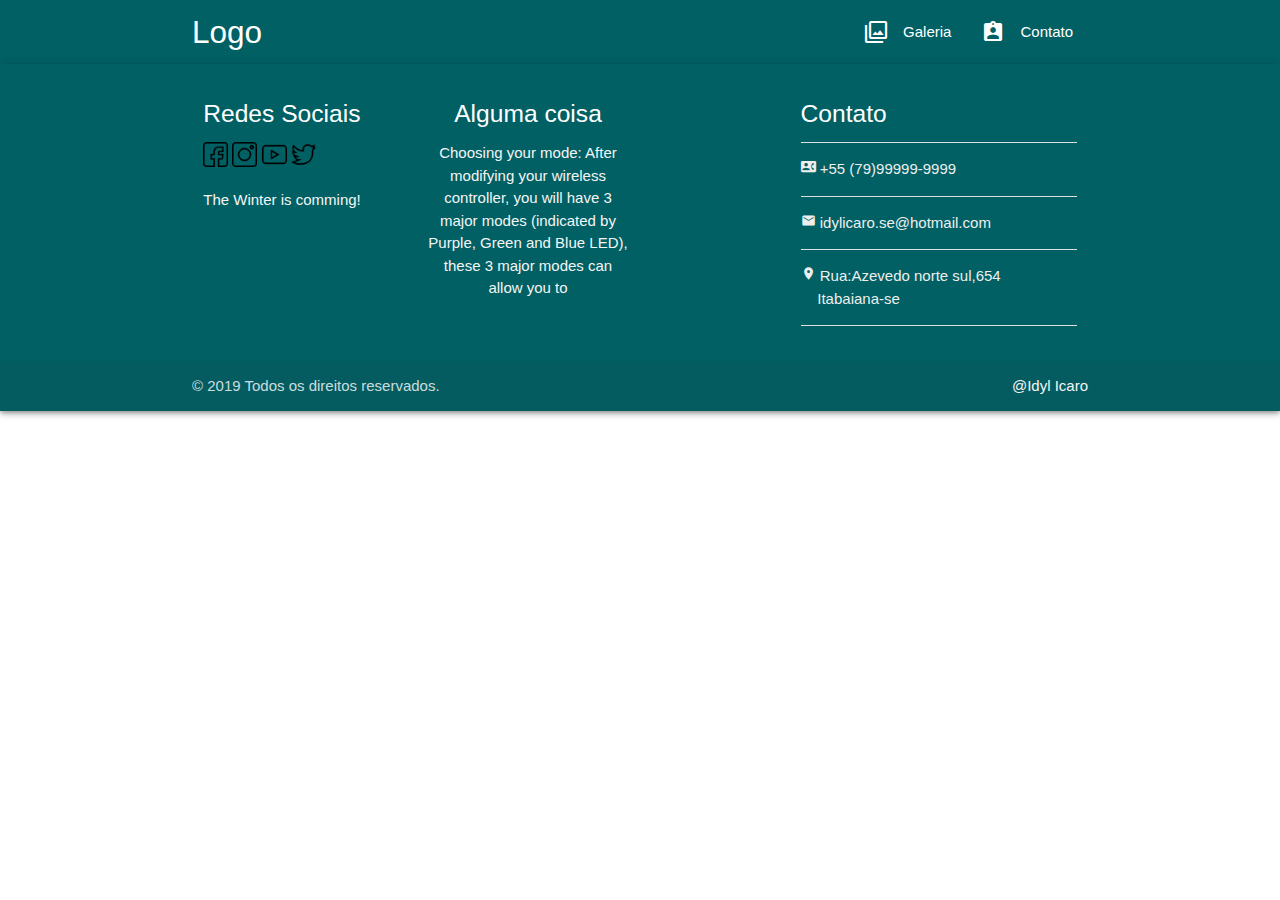
<file: Photographics/contato.html>
<!DOCTYPE html>
<!-- @Idyl Icaro -->

<html lang="pt-br">
	<head>
		<meta charset="utf-8">
		<title>Photographics</title>

		<!-- Google icon font -->
		<link href="https://fonts.googleapis.com/icon?family=Material+Icons" rel="stylesheet">
		<!-- Arquivo Materialize.css -->
		<link rel="stylesheet" type="text/css" href="css/materialize.css">
		<!-- Meu CSS -->
		<link rel="stylesheet" type="text/css" href="css/custom.css">
	</head>

	<!--  Jquery -->
	<script src="https://code.jquery.com/jquery-3.3.1.min.js"></script>
	<!-- Arquivo Materialize.css -->
	<script src="js/materialize.js" type="text/javascript"></script>
	<script >
  	
		$(document).ready(function(){
    $('.sidenav').sidenav();
  	});

	</script>


<!-- Classe card panel para criar um painel , Teal e a cor, hoverable e pra da um efeito quando mause ficar em cima ,z-depth e a sombra -->
<body>

	<header>
			<!-- Barra de navegaçao -->
<nav class="top-bar">
  <nav class="cyan darken-4 z-depth-0">
    <div class="nav-wrapper container">
      <a href="#!" class="brand-logo">Logo</a>
      <a href="#" data-target="mobile-demo" class="sidenav-trigger"><i class="material-icons">menu</i></a>
      <ul class="right hide-on-med-and-down">
        <li><a href="galeria.html"><i class="material-icons left">filter</i>Galeria</a></li>
        <li><a href="badges.html"><i class="material-icons left">assignment_ind</i>Contato</a></li>
        
      </ul>
    </div>
  </nav>

  <ul class="sidenav" id="mobile-demo">
    <li><a href="galeria.html"><i class="material-icons left">filter</i>Galeria</a></li>
    <li><a href="badges.html"><i class="material-icons left">assignment_ind</i>Contato</a></li>
    
  </ul>

  <menu>
	<ul class="sidenav" id="menu-mobile">
    <li><a href="sass.html"><i class="material-icons left">filter</i>Galeria</a></li>
    <li><a href="collapsible.html"><i class="material-icons left">assignment_ind</i>Contato</a></li>
  </ul>
</menu>
</div>  

</header>


<!-- Conteudo da Pagina  -->
<main>

		
</main>

  	<footer class="page-footer cyan darken-4 z-depth-2">
          <div class="container">
            <div class="row">
            	<!-- Primeira Coluna -->
              <div class="col l3 s12">
                <h5 class="white-text">Redes Sociais</h5>
                <ul>
                  <a class="grey-text text-lighten-3" href="#!"><i><img src="images/facebook.png" height="25"width="25"></i></a>
                  <a class="grey-text text-lighten-3" href="#!"><i><img src="images/instagram.png" height="25"width="25"></i></a>
                  <a class="grey-text text-lighten-3" href="#!"><i><img src="images/youtube.png" height="25"width="25"></i></a>
                  <a class="grey-text text-lighten-3" href="#!"><i><img src="images/twitter.png" height="25"width="25"></i></a>
                </ul>
                <p class="grey-text text-lighten-4">The Winter is comming!</p>
              </div>
              	<!-- Segunda Coluna -->
               <div class="col l3 s12 center">
                <h5 class="white-text">Alguma coisa</h5>
                <p class="grey-text text-lighten-4">Choosing your mode: After modifying your wireless controller, you will have 3 major modes (indicated by Purple, Green and Blue LED), these 3 major modes can allow you to </p>
              </div>
              	<!-- Terceira Coluna -->
              <div class="col l4  s12 right">
                <h5 class="white-text">Contato</h5>
                <ul >
                <div class="divider"></div>

                <div class="section"> <a class="grey-text text-lighten-3" > <i class="material-icons tiny">contact_phone </i> +55 (79)99999-9999</a></div>
                <div class="divider"></div>
                <div class="section"><a class="grey-text text-lighten-3" > <i class="material-icons tiny">email </i> idylicaro.se@hotmail.com</a></div>
                <div class="divider"></div>
                <div class="section"> <a class="grey-text text-lighten-3 " > <i class="material-icons tiny">location_on </i> Rua:Azevedo norte sul,654<br>&nbsp;&nbsp;&nbsp;&nbsp;Itabaiana-se</a>
                </div>
                <div class="divider"></div>
                 	  
                </ul>
              </div>
            </div>
          </div>
          <!-- Segunda parte do rodape -->
          <div class="footer-copyright">
            <div class="container">
            © 2019 Todos os direitos reservados.
            <a class="grey-text text-lighten-4 right small" >@Idyl Icaro</a>
            </div>
          </div>
    </footer>
    <!-- Fim Do RODAPE-->



	</body>
</html>
</file>
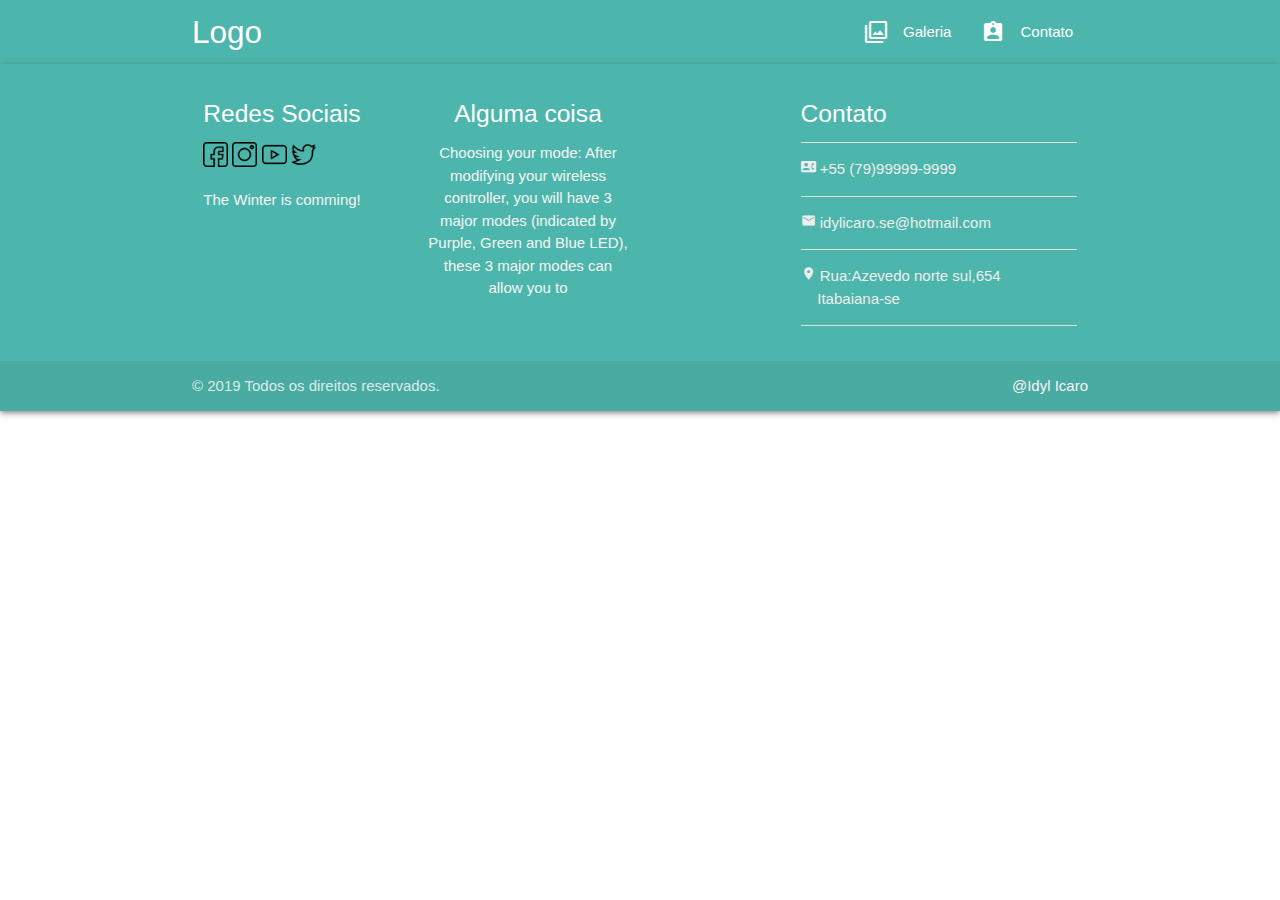
<file: Photographics/galeria.html>
<!DOCTYPE html>
<!-- @Idyl Icaro -->

<html lang="pt-br">
	<head>
		<meta charset="utf-8">
		<title>Photographics</title>

		<!-- Google icon font -->
		<link href="https://fonts.googleapis.com/icon?family=Material+Icons" rel="stylesheet">
		<!-- Arquivo Materialize.css -->
		<link rel="stylesheet" type="text/css" href="css/materialize.css">
		<!-- Meu CSS -->
		<link rel="stylesheet" type="text/css" href="css/custom.css">
	</head>
	<!--  Jquery -->
	<script src="https://code.jquery.com/jquery-3.3.1.min.js"></script>
	<!-- Arquivo Materialize.css -->
	<script src="js/materialize.js" type="text/javascript"></script>

	<script >
  	
		$(document).ready(function(){
    $('.sidenav').sidenav();
  	});

	</script>

	<body>

	<header>
<!-- Barra de navegaçao ---------------------------------------------------------------------------------->
<nav class="top-bar">
  <nav class="teal lighten-2 z-depth-0">
    <div class="nav-wrapper container">
      <a href="index.html" class="brand-logo">Logo</a>
      <a href="#" data-target="mobile-demo" class="sidenav-trigger"><i class="material-icons">menu</i></a>
      <ul class="right hide-on-med-and-down">
        <li><a href="galeria.html"><i class="material-icons left ">filter</i>Galeria</a></li>
        <li><a href="badges.html"><i class="material-icons left">assignment_ind</i>Contato</a></li>
        
      </ul>
    </div>
  </nav>

  <ul class="sidenav" id="mobile-demo">
    <li><a href="galeria.html"><i class="material-icons left">filter</i>Portifólio</a></li>
    <li><a href="badges.html"><i class="material-icons left">assignment_ind</i>Contato</a></li>
    
  </ul>

  <menu>
	<ul class="sidenav" id="menu-mobile">
    <li><a href="sass.html"><i class="material-icons left">filter</i>Portifolio </a></li>
    <li><a href="collapsible.html"><i class="material-icons left">assignment_ind</i>Contato</a></li>
  </ul>
</menu>
</div>  

</header>

<main>
<!-- Conteudo da Pagina---------------------------------------------------------------------------------->	

</main>

<footer class="page-footer teal lighten-2 z-depth-2">
          <div class="container">
            <div class="row">
            	<!-- Primeira Coluna -->
              <div class="col l3 s12">
                <h5 class="white-text">Redes Sociais</h5>
                <ul>
                  <a class="grey-text text-lighten-3" href="#!"><i><img src="images/facebook.png" height="25"width="25"></i></a>
                  <a class="grey-text text-lighten-3" href="#!"><i><img src="images/instagram.png" height="25"width="25"></i></a>
                  <a class="grey-text text-lighten-3" href="#!"><i><img src="images/youtube.png" height="25"width="25"></i></a>
                  <a class="grey-text text-lighten-3" href="#!"><i><img src="images/twitter.png" height="25"width="25"></i></a>
                </ul>
                <p class="grey-text text-lighten-4">The Winter is comming!</p>
              </div>
              	<!-- Segunda Coluna -->
               <div class="col l3 s12 center">
                <h5 class="white-text">Alguma coisa</h5>
                <p class="grey-text text-lighten-4">Choosing your mode: After modifying your wireless controller, you will have 3 major modes (indicated by Purple, Green and Blue LED), these 3 major modes can allow you to </p>
              </div>
              	<!-- Terceira Coluna -->
              <div class="col l4  s12 right">
                <h5 class="white-text">Contato</h5>
                <ul >
                <div class="divider"></div>

                <div class="section"> <a class="grey-text text-lighten-3" > <i class="material-icons tiny">contact_phone </i> +55 (79)99999-9999</a></div>
                <div class="divider"></div>
                <div class="section"><a class="grey-text text-lighten-3" > <i class="material-icons tiny">email </i> idylicaro.se@hotmail.com</a></div>
                <div class="divider"></div>
                <div class="section"> <a class="grey-text text-lighten-3 " > <i class="material-icons tiny">location_on </i> Rua:Azevedo norte sul,654<br>&nbsp;&nbsp;&nbsp;&nbsp;Itabaiana-se</a>
                </div>
                <div class="divider"></div>
                 	  
                </ul>
              </div>
            </div>
          </div>
          <!-- Segunda parte do rodape -->
          <div class="footer-copyright">
            <div class="container">
            © 2019 Todos os direitos reservados.
            <a class="grey-text text-lighten-4 right small" >@Idyl Icaro</a>
            </div>
          </div>
    </footer>
    <!-- Fim Do RODAPE-->
	</body>
</html>
</file>
<file: Photographics/css/custom.css>
html{
	text-decoration-color: grey lighten-3;
	font-weight: 250;

}
</file>
